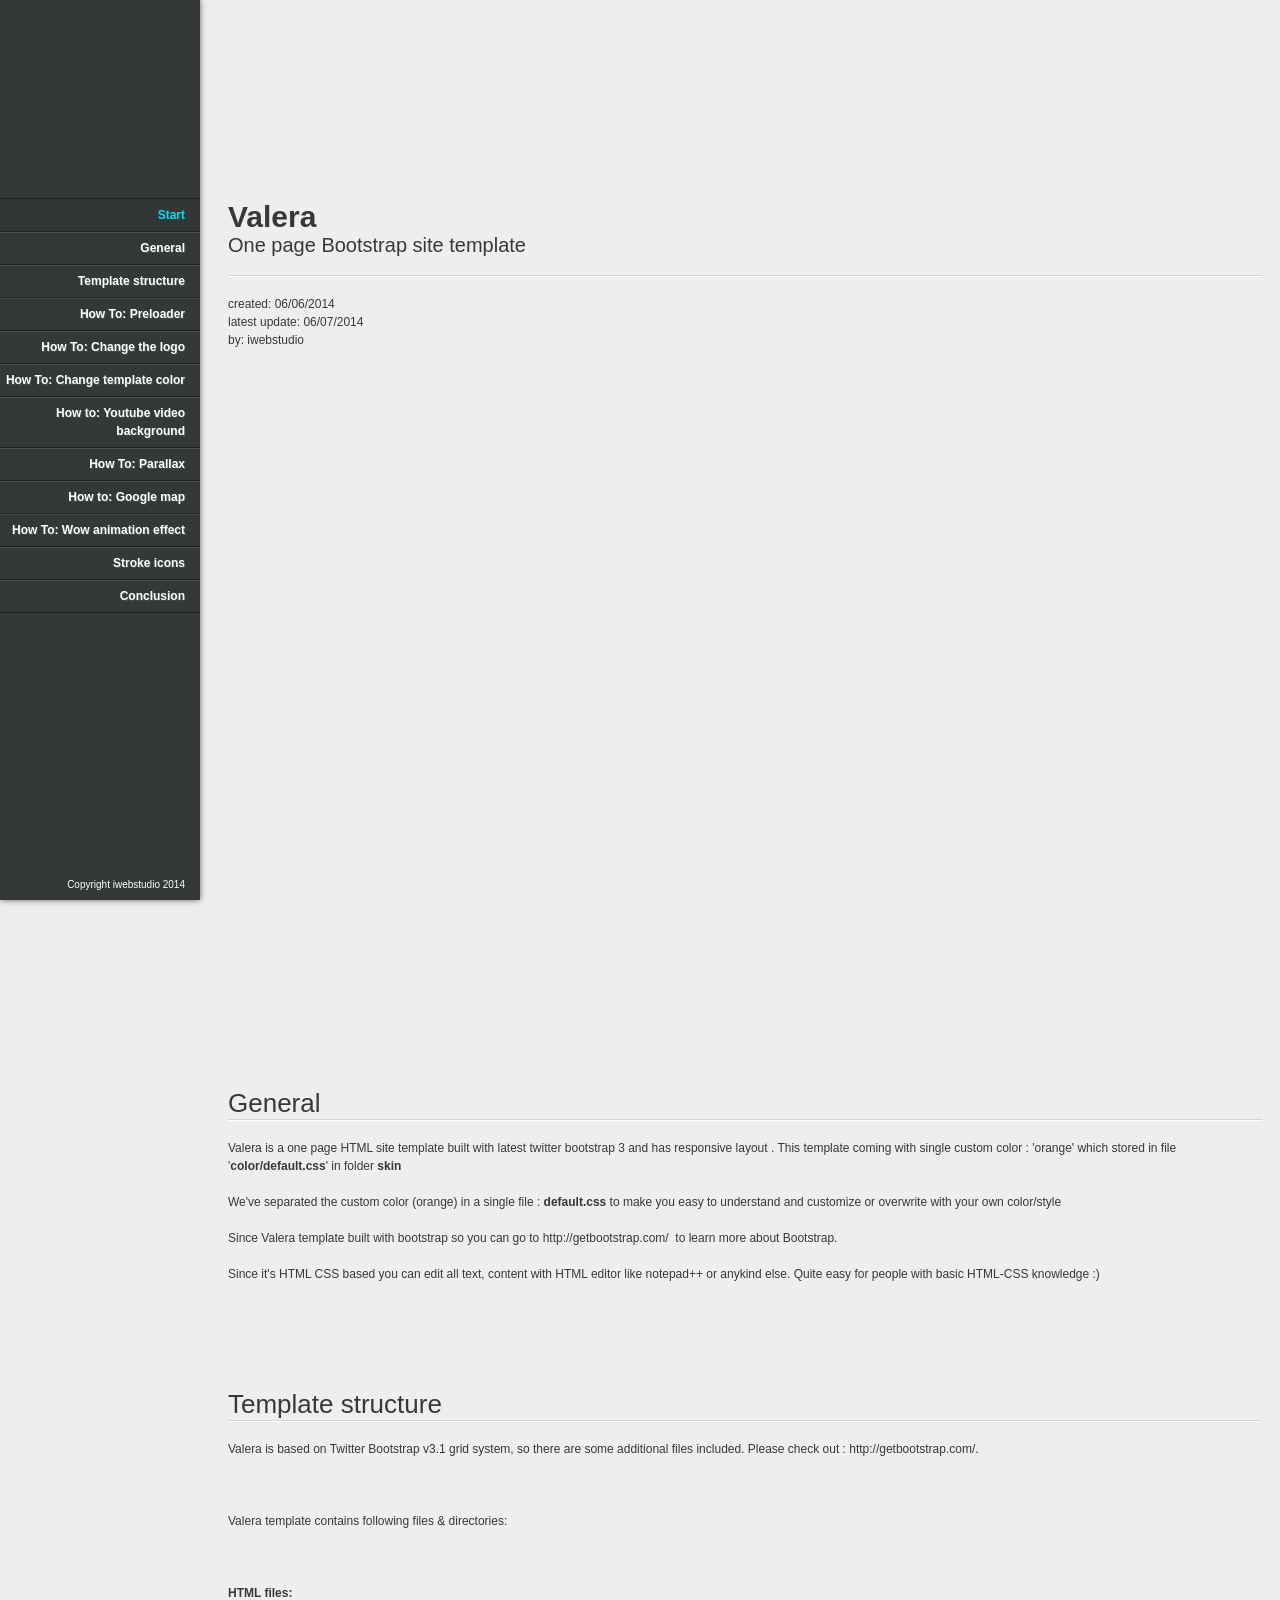
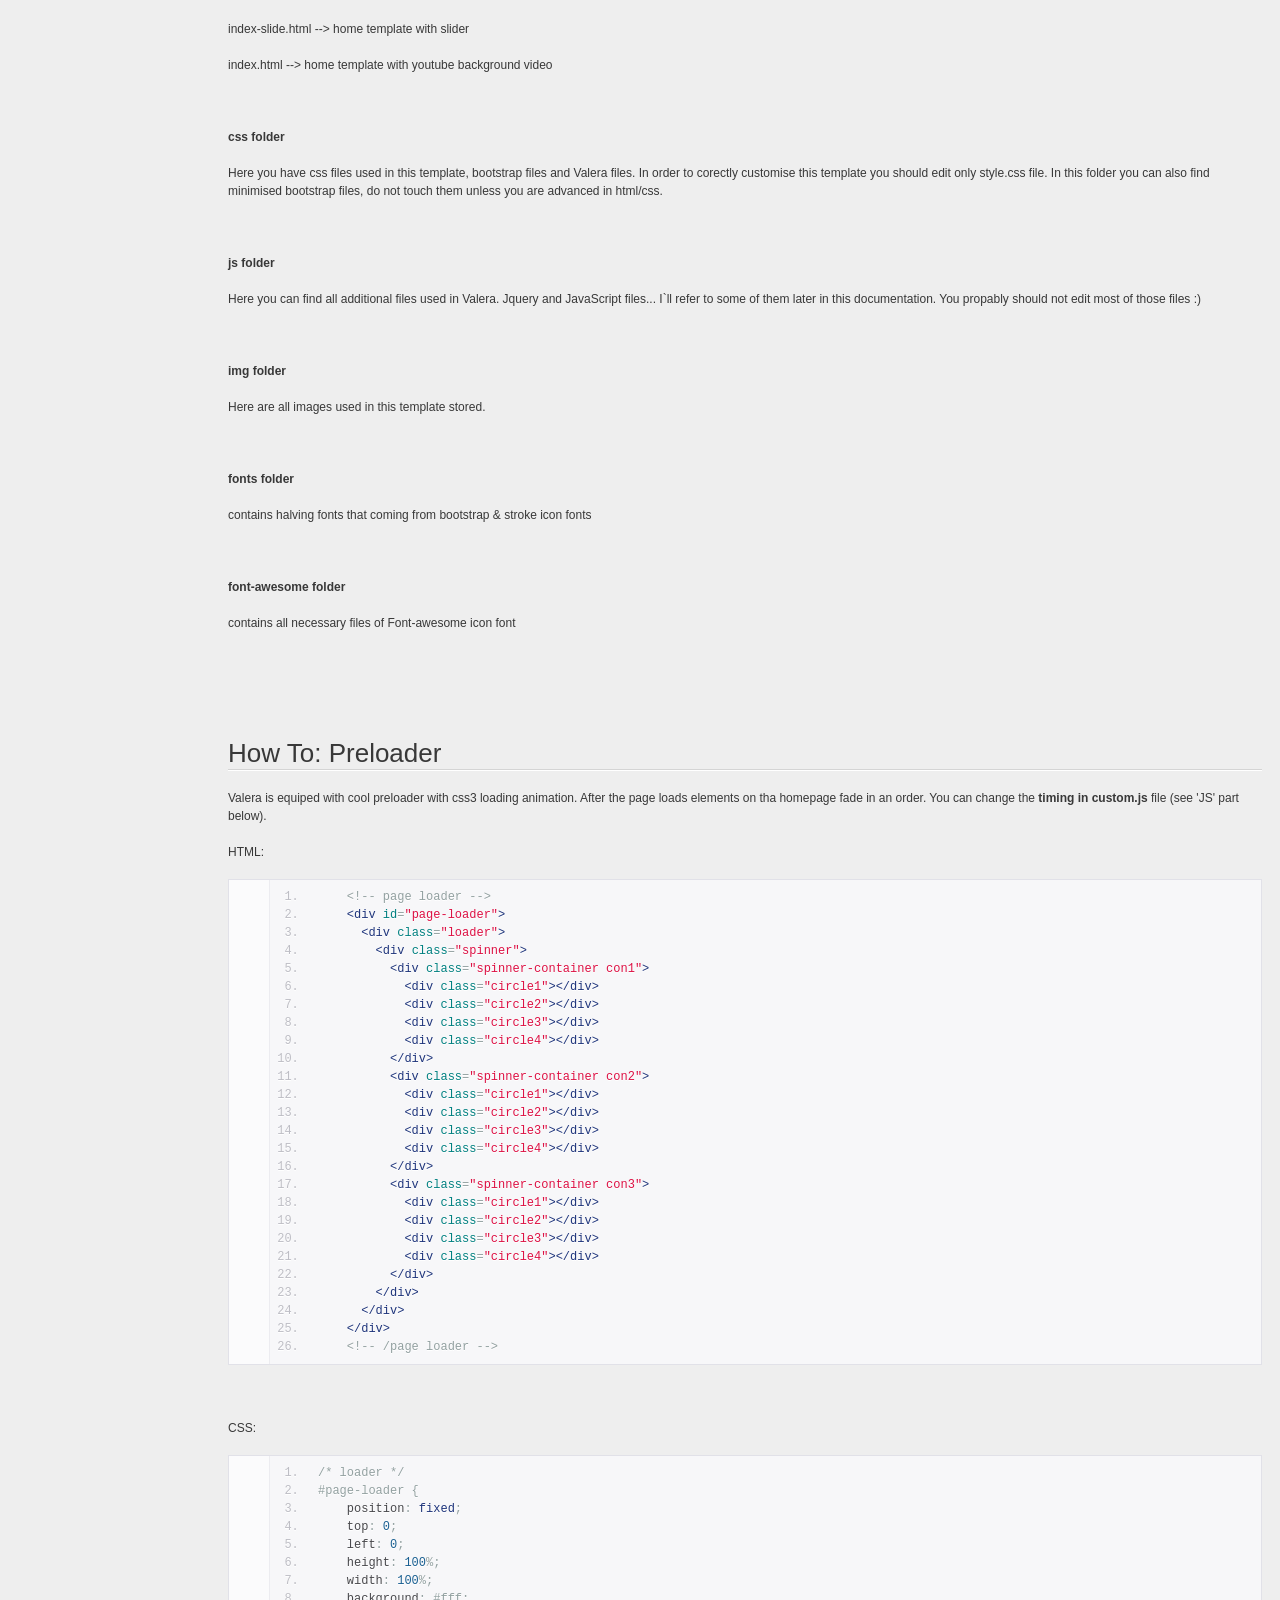
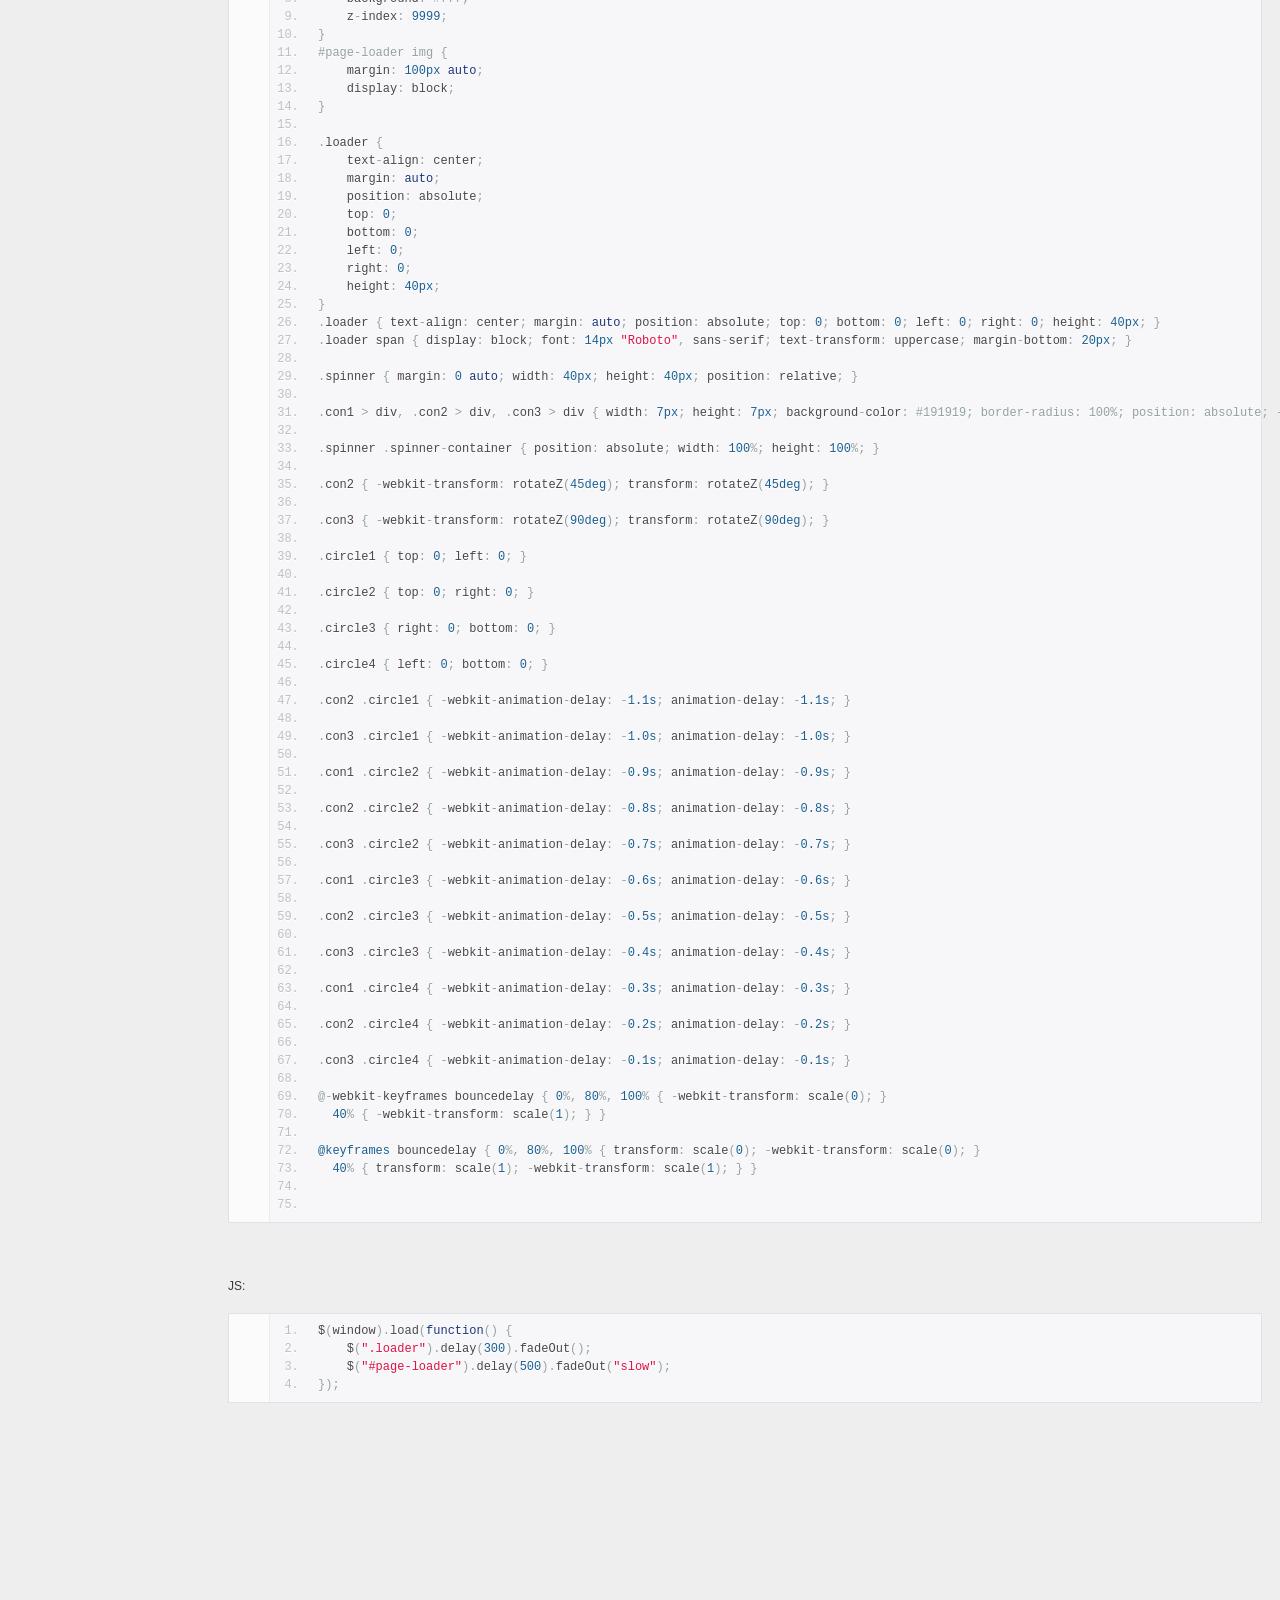
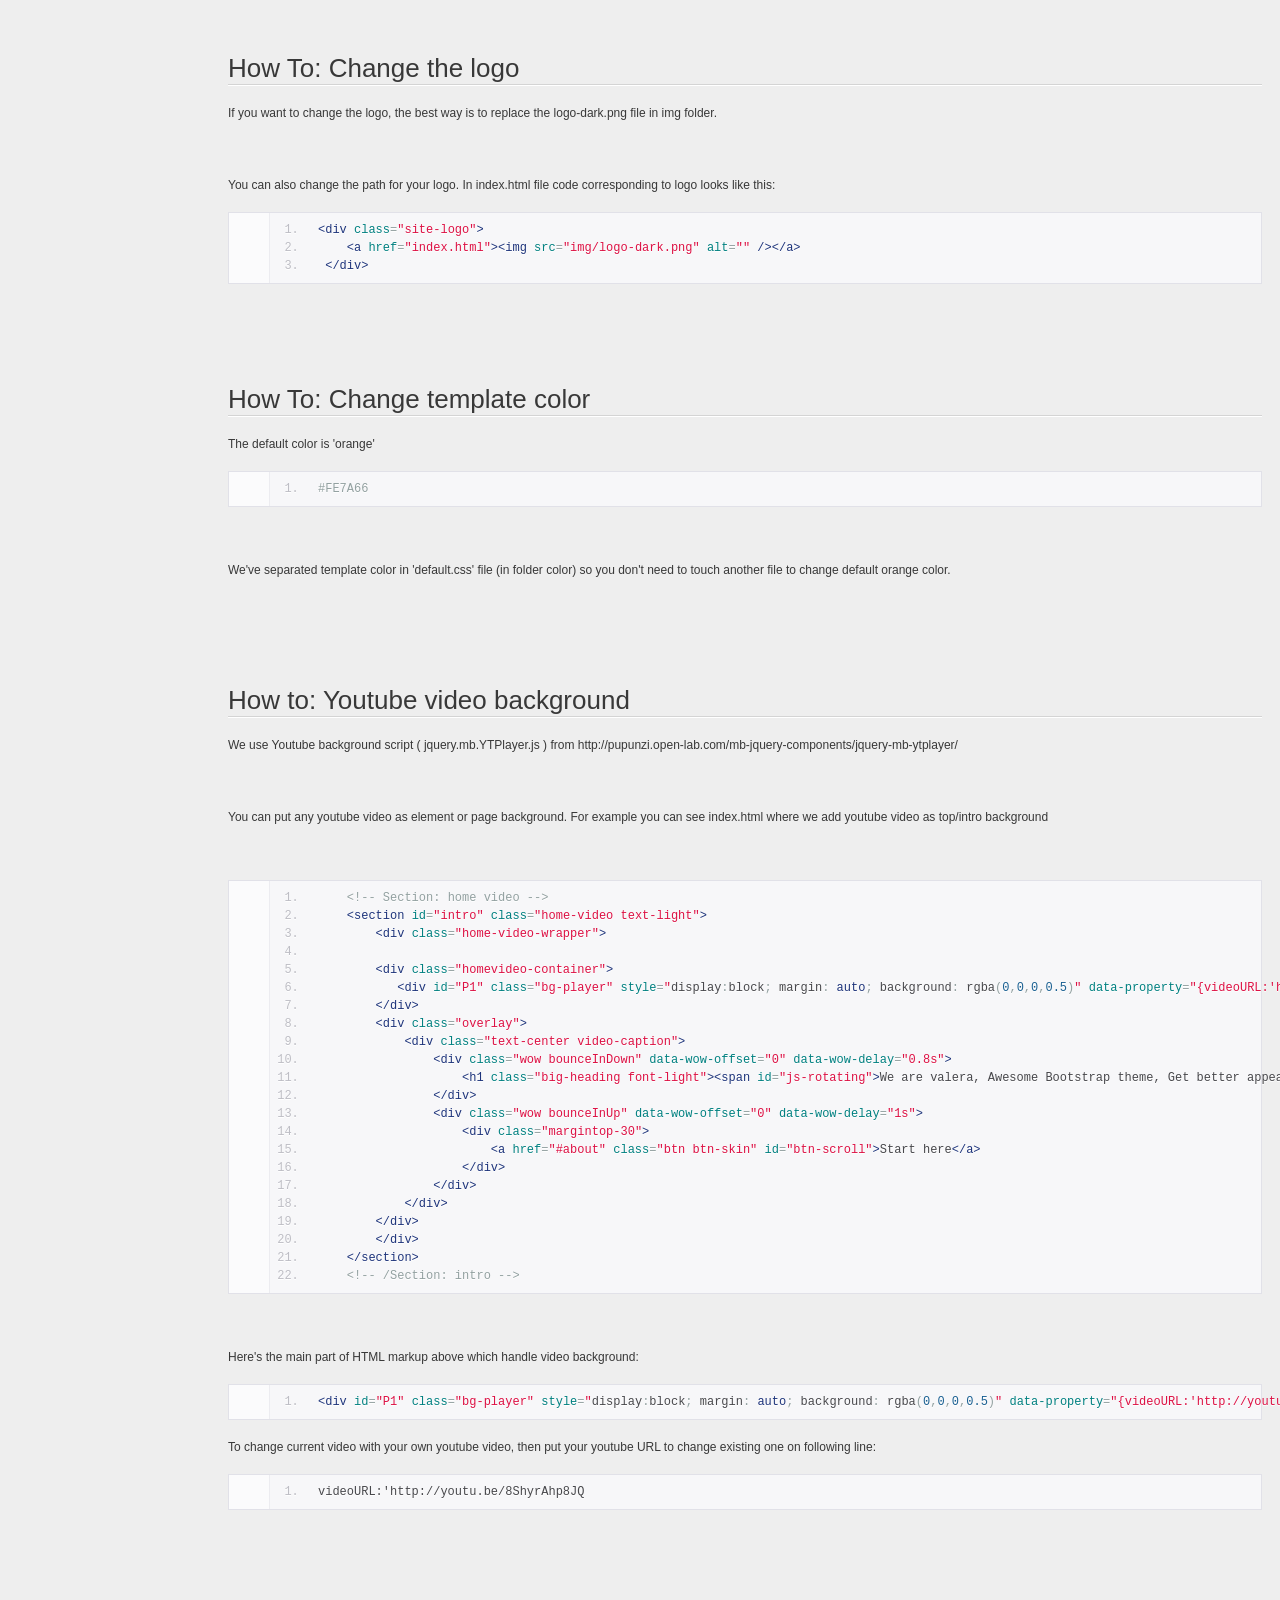
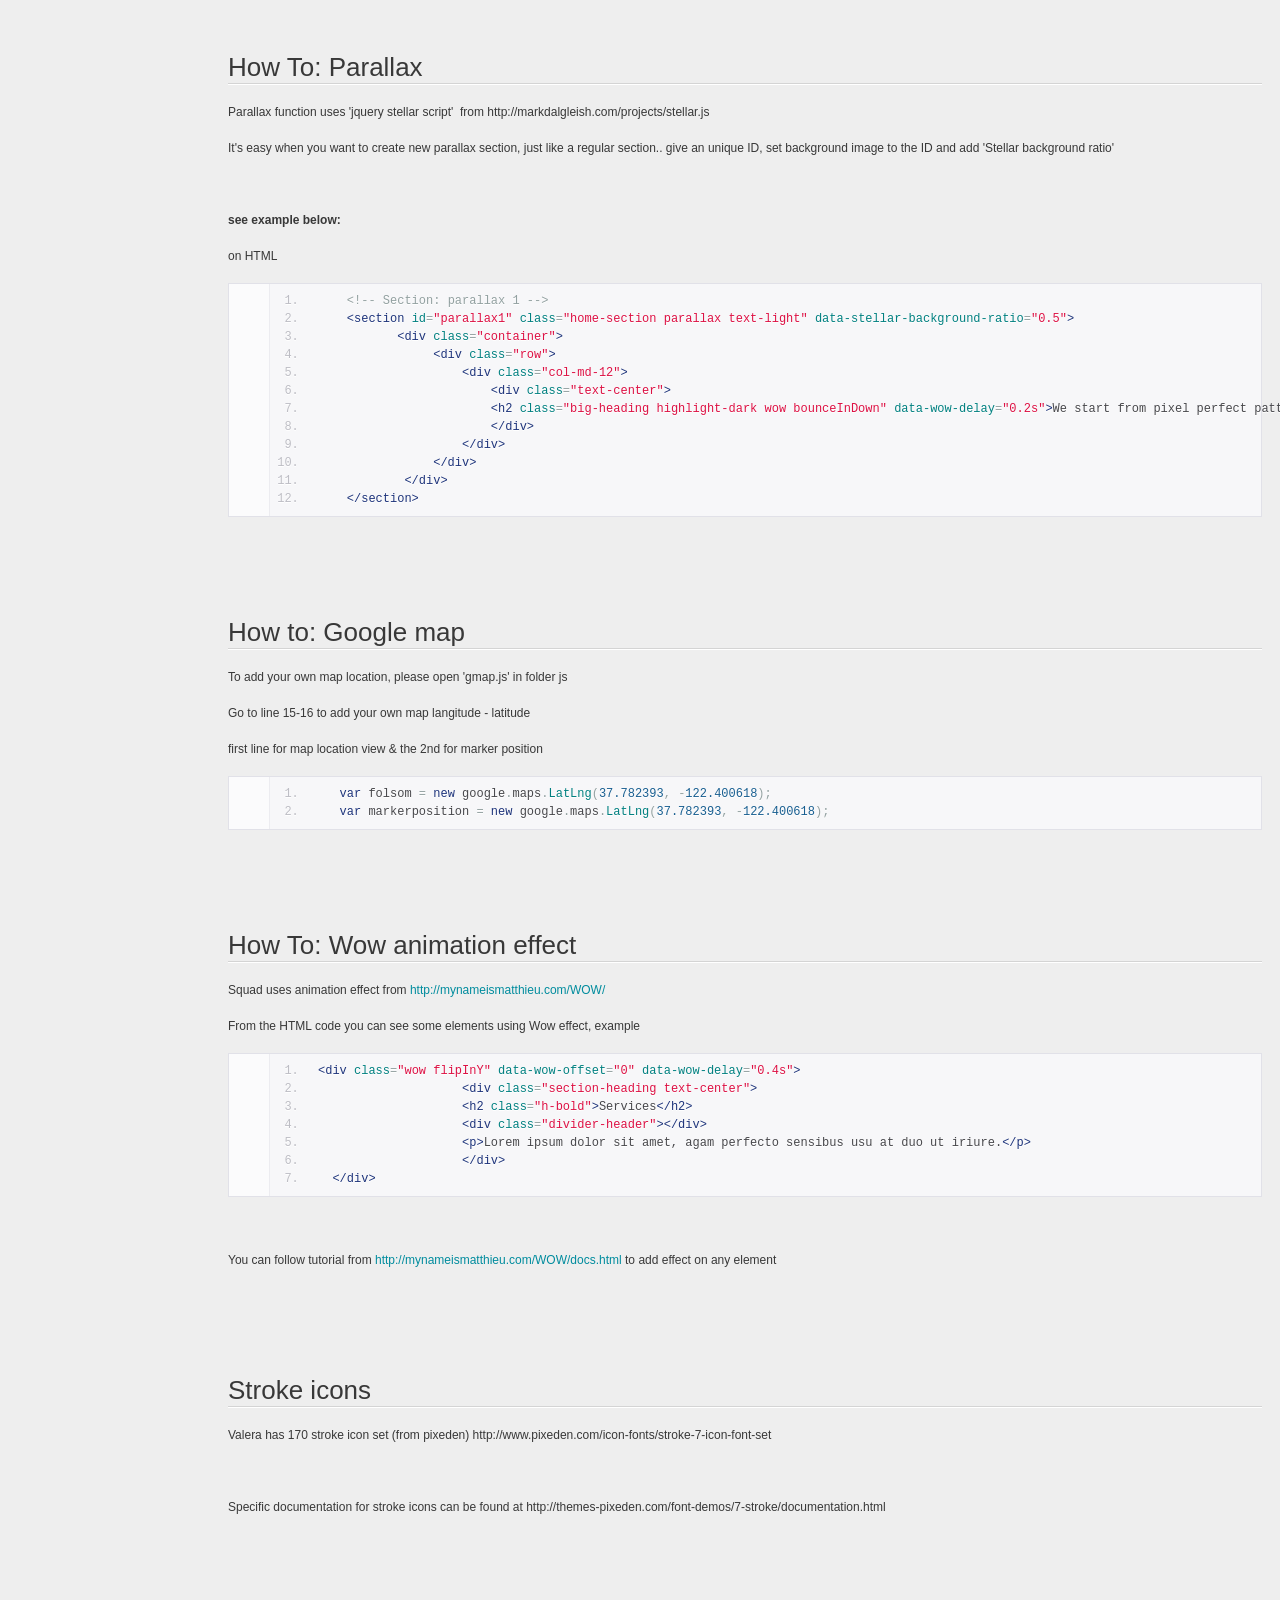
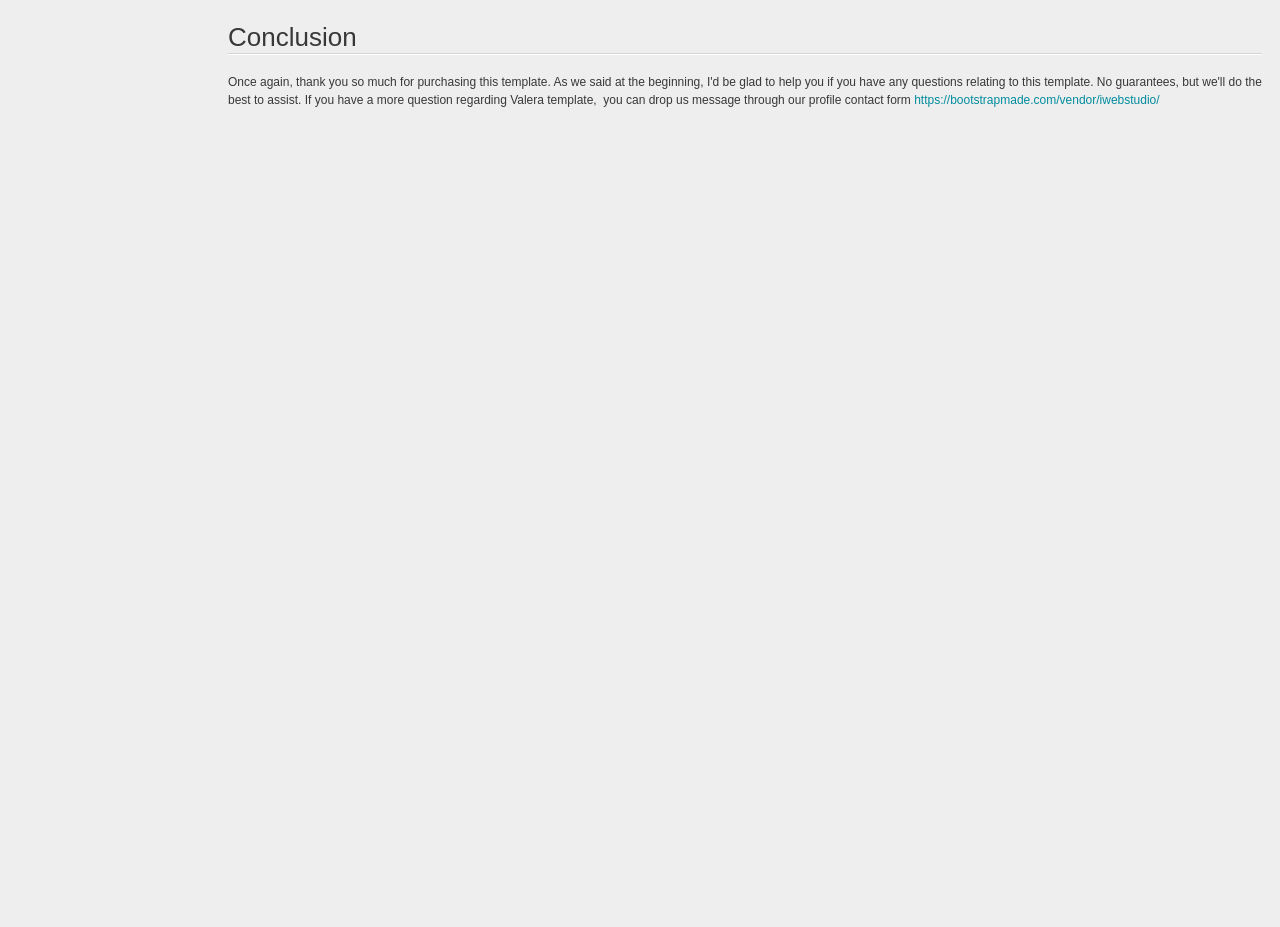
<file: Documentation/index.html>
<!doctype html>  
<!--[if IE 6 ]><html lang="en-us" class="ie6"> <![endif]-->
<!--[if IE 7 ]><html lang="en-us" class="ie7"> <![endif]-->
<!--[if IE 8 ]><html lang="en-us" class="ie8"> <![endif]-->
<!--[if (gt IE 7)|!(IE)]><!-->
<html lang="en-us"><!--<![endif]-->
<head>
	<meta charset="utf-8">
	
	<title>Valera - One page Bootstrap site template</title>
	
	<meta name="description" content="">
	<meta name="author" content="iwebstudio">
	<meta name="copyright" content="iwebstudio">
	<meta name="generator" content="">
	<meta name="date" content="2014-06-07T00:00:00+02:00">
	
	<link rel="stylesheet" href="assets/css/documenter_style.css" media="all">
	<link rel="stylesheet" href="assets/js/google-code-prettify/prettify.css" media="screen">
	<script src="assets/js/google-code-prettify/prettify.js"></script>

	
	
	<script src="assets/js/jquery.js"></script>
	
	<script src="assets/js/jquery.scrollTo.js"></script>
	<script src="assets/js/jquery.easing.js"></script>
	
	<script>document.createElement('section');var duration='500',easing='swing';</script>
	<script src="assets/js/script.js"></script>
	
	<style>
		html{background-color:#EEEEEE;color:#383838;}
		::-moz-selection{background:#333636;color:#00DFFC;}
		::selection{background:#333636;color:#00DFFC;}
		#documenter_sidebar #documenter_logo{background-image:url();}
		a{color:#008C9E;}
		.btn {
			border-radius:3px;
		}
		.btn-primary {
			  background-image: -moz-linear-gradient(top, #008C9E, #006673);
			  background-image: -ms-linear-gradient(top, #008C9E, #006673);
			  background-image: -webkit-gradient(linear, 0 0, 0 008C9E%, from(#343838), to(#006673));
			  background-image: -webkit-linear-gradient(top, #008C9E, #006673);
			  background-image: -o-linear-gradient(top, #008C9E, #006673);
			  background-image: linear-gradient(top, #008C9E, #006673);
			  filter: progid:DXImageTransform.Microsoft.gradient(startColorstr='#008C9E', endColorstr='#006673', GradientType=0);
			  border-color: #006673 #006673 #bfbfbf;
			  color:#FFFFFF;
		}
		.btn-primary:hover,
		.btn-primary:active,
		.btn-primary.active,
		.btn-primary.disabled,
		.btn-primary[disabled] {
		  border-color: #008C9E #008C9E #bfbfbf;
		  background-color: #006673;
		}
		hr{border-top:1px solid #D4D4D4;border-bottom:1px solid #FFFFFF;}
		#documenter_sidebar, #documenter_sidebar ul a{background-color:#343838;color:#FFFFFF;}
		#documenter_sidebar ul a{-webkit-text-shadow:1px 1px 0px #494F4F;-moz-text-shadow:1px 1px 0px #494F4F;text-shadow:1px 1px 0px #494F4F;}
		#documenter_sidebar ul{border-top:1px solid #212424;}
		#documenter_sidebar ul a{border-top:1px solid #494F4F;border-bottom:1px solid #212424;color:#FFFFFF;}
		#documenter_sidebar ul a:hover{background:#333636;color:#00DFFC;border-top:1px solid #333636;}
		#documenter_sidebar ul a.current{background:#333636;color:#00DFFC;border-top:1px solid #333636;}
		#documenter_copyright{display:block !important;visibility:visible !important;}
	</style>
	
</head>
<body class="documenter-project-valera">
	<div id="documenter_sidebar">
		<a href="#documenter_cover" id="documenter_logo"></a>
		<ul id="documenter_nav">
			<li><a class="current" href="#documenter_cover">Start</a></li>
				
			<li><a href="#general" title="General">General</a></li>
			<li><a href="#template_structure" title="Template structure">Template structure</a></li>
			<li><a href="#how_to_preloader" title="How To: Preloader ">How To: Preloader </a></li>
			<li><a href="#how_to_change_the_logo" title="How To: Change the logo">How To: Change the logo</a></li>
			<li><a href="#how_to_change_template_color" title="How To: Change template color">How To: Change template color</a></li>
			<li><a href="#how_to_youtube_video_background" title="How to: Youtube video background">How to: Youtube video background</a></li>
			<li><a href="#how_to_parallax" title="How To: Parallax">How To: Parallax</a></li>
			<li><a href="#how_to_google_map" title="How to: Google map">How to: Google map</a></li>
			<li><a href="#how_to_wow_animation_effect" title="How To: Wow animation effect">How To: Wow animation effect</a></li>
			<li><a href="#stroke_icons" title="Stroke icons">Stroke icons</a></li>
			<li><a href="#conclusion" title="Conclusion">Conclusion</a></li>

		</ul>
		<div id="documenter_copyright">Copyright iwebstudio 2014
		</div>
	</div>
	<div id="documenter_content">
	<section id="documenter_cover">
	<h1>Valera</h1>
	<h2>One page Bootstrap site template</h2>
	<div id="documenter_buttons">
		
	</div>
	<hr>
	<ul>
	<li>created: 06/06/2014</li>
	<li>latest update: 06/07/2014</li>
	<li>by: iwebstudio</li>
	<li><a href=""></a></li>
	
	</ul>
	<p></p>
	</section>
	
	<section id="general">
	<div class="page-header"><h3>General</h3><hr class="notop"></div>
<p>
	Valera is a one page HTML site template built with latest twitter bootstrap 3 and has responsive layout . This template coming with single custom color : &#39;orange&#39; which stored in file &#39;<strong>color/default.css</strong>&#39; in folder <strong>skin</strong></p>
<p>
	We&#39;ve separated the custom color (orange) in a single file : <strong>default.css</strong> to make you easy to understand and customize or overwrite with your own color/style</p>
<p>
	Since Valera template built with bootstrap so you can go to http://getbootstrap.com/&nbsp; to learn more about Bootstrap.</p>
<p>
	Since it&#39;s HTML CSS based you can edit all text, content with HTML editor like notepad++ or anykind else. Quite easy for people with basic HTML-CSS knowledge :)</p>
</section>
<section id="template_structure">
	<div class="page-header"><h3>Template structure</h3><hr class="notop"></div>
<p>
	Valera is based on Twitter Bootstrap v3.1 grid system, so there are some additional files included. Please check out :&nbsp;http://getbootstrap.com/.</p>
<p>
	&nbsp;</p>
<p>
	Valera template contains following files &amp; directories:</p>
<p>
	&nbsp;</p>
<p>
	<strong>HTML files:</strong></p>
<p>
	index-slide.html --&gt; home template with slider</p>
<p>
	index.html --&gt; home template with youtube background video</p>
<p>
	&nbsp;</p>
<p>
	<strong>css folder</strong></p>
<p>
	Here you have css files used in this template, bootstrap files and Valera files. In order to corectly customise this template you should edit only style.css file. In this folder you can also find minimised bootstrap files, do not touch them unless you are advanced in html/css.</p>
<p>
	&nbsp;</p>
<p class="p1">
	<strong>js folder</strong></p>
<p>
	Here you can find all additional files used in Valera. Jquery and JavaScript files... I`ll refer to some of them later in this documentation. You propably should not edit most of those files :)</p>
<p>
	&nbsp;</p>
<p>
	<strong>img folder</strong></p>
<p>
	Here are all images used in this template stored.</p>
<p>
	&nbsp;</p>
<p>
	<strong>fonts folder</strong></p>
<p>
	contains halving fonts that coming from bootstrap &amp; stroke icon fonts</p>
<p>
	&nbsp;</p>
<p>
	<strong>font-awesome folder</strong></p>
<p>
	contains all necessary files of Font-awesome icon font</p>
</section>
<section id="how_to_preloader">
	<div class="page-header"><h3>How To: Preloader </h3><hr class="notop"></div>
<p>
	Valera is equiped with cool preloader with css3 loading animation. After the page loads elements on tha homepage fade in an order. You can change the <strong>timing in custom.js</strong> file (see &#39;JS&#39; part below).</p>
<p>
	HTML:</p>
<pre class="prettyprint lang-html linenums">
&nbsp;&nbsp;&nbsp; &lt;!-- page loader --&gt;
&nbsp;&nbsp;&nbsp; &lt;div id=&quot;page-loader&quot;&gt;
&nbsp;&nbsp;&nbsp;&nbsp;&nbsp; &lt;div class=&quot;loader&quot;&gt;
&nbsp;&nbsp;&nbsp;&nbsp;&nbsp;&nbsp;&nbsp; &lt;div class=&quot;spinner&quot;&gt;
&nbsp;&nbsp;&nbsp;&nbsp;&nbsp;&nbsp;&nbsp;&nbsp;&nbsp; &lt;div class=&quot;spinner-container con1&quot;&gt;
&nbsp;&nbsp;&nbsp;&nbsp;&nbsp;&nbsp;&nbsp;&nbsp;&nbsp;&nbsp;&nbsp; &lt;div class=&quot;circle1&quot;&gt;&lt;/div&gt;
&nbsp;&nbsp;&nbsp;&nbsp;&nbsp;&nbsp;&nbsp;&nbsp;&nbsp;&nbsp;&nbsp; &lt;div class=&quot;circle2&quot;&gt;&lt;/div&gt;
&nbsp;&nbsp;&nbsp;&nbsp;&nbsp;&nbsp;&nbsp;&nbsp;&nbsp;&nbsp;&nbsp; &lt;div class=&quot;circle3&quot;&gt;&lt;/div&gt;
&nbsp;&nbsp;&nbsp;&nbsp;&nbsp;&nbsp;&nbsp;&nbsp;&nbsp;&nbsp;&nbsp; &lt;div class=&quot;circle4&quot;&gt;&lt;/div&gt;
&nbsp;&nbsp;&nbsp;&nbsp;&nbsp;&nbsp;&nbsp;&nbsp;&nbsp; &lt;/div&gt;
&nbsp;&nbsp;&nbsp;&nbsp;&nbsp;&nbsp;&nbsp;&nbsp;&nbsp; &lt;div class=&quot;spinner-container con2&quot;&gt;
&nbsp;&nbsp;&nbsp;&nbsp;&nbsp;&nbsp;&nbsp;&nbsp;&nbsp;&nbsp;&nbsp; &lt;div class=&quot;circle1&quot;&gt;&lt;/div&gt;
&nbsp;&nbsp;&nbsp;&nbsp;&nbsp;&nbsp;&nbsp;&nbsp;&nbsp;&nbsp;&nbsp; &lt;div class=&quot;circle2&quot;&gt;&lt;/div&gt;
&nbsp;&nbsp;&nbsp;&nbsp;&nbsp;&nbsp;&nbsp;&nbsp;&nbsp;&nbsp;&nbsp; &lt;div class=&quot;circle3&quot;&gt;&lt;/div&gt;
&nbsp;&nbsp;&nbsp;&nbsp;&nbsp;&nbsp;&nbsp;&nbsp;&nbsp;&nbsp;&nbsp; &lt;div class=&quot;circle4&quot;&gt;&lt;/div&gt;
&nbsp;&nbsp;&nbsp;&nbsp;&nbsp;&nbsp;&nbsp;&nbsp;&nbsp; &lt;/div&gt;
&nbsp;&nbsp;&nbsp;&nbsp;&nbsp;&nbsp;&nbsp;&nbsp;&nbsp; &lt;div class=&quot;spinner-container con3&quot;&gt;
&nbsp;&nbsp;&nbsp;&nbsp;&nbsp;&nbsp;&nbsp;&nbsp;&nbsp;&nbsp;&nbsp; &lt;div class=&quot;circle1&quot;&gt;&lt;/div&gt;
&nbsp;&nbsp;&nbsp;&nbsp;&nbsp;&nbsp;&nbsp;&nbsp;&nbsp;&nbsp;&nbsp; &lt;div class=&quot;circle2&quot;&gt;&lt;/div&gt;
&nbsp;&nbsp;&nbsp;&nbsp;&nbsp;&nbsp;&nbsp;&nbsp;&nbsp;&nbsp;&nbsp; &lt;div class=&quot;circle3&quot;&gt;&lt;/div&gt;
&nbsp;&nbsp;&nbsp;&nbsp;&nbsp;&nbsp;&nbsp;&nbsp;&nbsp;&nbsp;&nbsp; &lt;div class=&quot;circle4&quot;&gt;&lt;/div&gt;
&nbsp;&nbsp;&nbsp;&nbsp;&nbsp;&nbsp;&nbsp;&nbsp;&nbsp; &lt;/div&gt;
&nbsp;&nbsp;&nbsp;&nbsp;&nbsp;&nbsp;&nbsp; &lt;/div&gt;
&nbsp;&nbsp;&nbsp;&nbsp;&nbsp; &lt;/div&gt;
&nbsp;&nbsp;&nbsp; &lt;/div&gt;
&nbsp;&nbsp;&nbsp; &lt;!-- /page loader --&gt;</pre>
<p>
	&nbsp;</p>
<p>
	CSS:</p>
<pre class="prettyprint lang-css linenums">
/* loader */
#page-loader {
&nbsp;&nbsp; &nbsp;position: fixed;
&nbsp;&nbsp; &nbsp;top: 0;
&nbsp;&nbsp; &nbsp;left: 0;
&nbsp;&nbsp; &nbsp;height: 100%;
&nbsp;&nbsp; &nbsp;width: 100%;
&nbsp;&nbsp; &nbsp;background: #fff;
&nbsp;&nbsp; &nbsp;z-index: 9999;
}
#page-loader img {
&nbsp;&nbsp; &nbsp;margin: 100px auto;
&nbsp;&nbsp; &nbsp;display: block;
}

.loader {
&nbsp;&nbsp; &nbsp;text-align: center;
&nbsp;&nbsp; &nbsp;margin: auto;
&nbsp;&nbsp; &nbsp;position: absolute;
&nbsp;&nbsp; &nbsp;top: 0;
&nbsp;&nbsp; &nbsp;bottom: 0;
&nbsp;&nbsp; &nbsp;left: 0;
&nbsp;&nbsp; &nbsp;right: 0;
&nbsp;&nbsp; &nbsp;height: 40px;
}
.loader { text-align: center; margin: auto; position: absolute; top: 0; bottom: 0; left: 0; right: 0; height: 40px; }
.loader span { display: block; font: 14px &quot;Roboto&quot;, sans-serif; text-transform: uppercase; margin-bottom: 20px; }

.spinner { margin: 0 auto; width: 40px; height: 40px; position: relative; }

.con1 &gt; div, .con2 &gt; div, .con3 &gt; div { width: 7px; height: 7px; background-color: #191919; border-radius: 100%; position: absolute; -webkit-animation: bouncedelay 1.2s infinite ease-in-out; animation: bouncedelay 1.2s infinite ease-in-out; /* Prevent first frame from flickering when animation starts */ -webkit-animation-fill-mode: both; animation-fill-mode: both; }

.spinner .spinner-container { position: absolute; width: 100%; height: 100%; }

.con2 { -webkit-transform: rotateZ(45deg); transform: rotateZ(45deg); }

.con3 { -webkit-transform: rotateZ(90deg); transform: rotateZ(90deg); }

.circle1 { top: 0; left: 0; }

.circle2 { top: 0; right: 0; }

.circle3 { right: 0; bottom: 0; }

.circle4 { left: 0; bottom: 0; }

.con2 .circle1 { -webkit-animation-delay: -1.1s; animation-delay: -1.1s; }

.con3 .circle1 { -webkit-animation-delay: -1.0s; animation-delay: -1.0s; }

.con1 .circle2 { -webkit-animation-delay: -0.9s; animation-delay: -0.9s; }

.con2 .circle2 { -webkit-animation-delay: -0.8s; animation-delay: -0.8s; }

.con3 .circle2 { -webkit-animation-delay: -0.7s; animation-delay: -0.7s; }

.con1 .circle3 { -webkit-animation-delay: -0.6s; animation-delay: -0.6s; }

.con2 .circle3 { -webkit-animation-delay: -0.5s; animation-delay: -0.5s; }

.con3 .circle3 { -webkit-animation-delay: -0.4s; animation-delay: -0.4s; }

.con1 .circle4 { -webkit-animation-delay: -0.3s; animation-delay: -0.3s; }

.con2 .circle4 { -webkit-animation-delay: -0.2s; animation-delay: -0.2s; }

.con3 .circle4 { -webkit-animation-delay: -0.1s; animation-delay: -0.1s; }

@-webkit-keyframes bouncedelay { 0%, 80%, 100% { -webkit-transform: scale(0); }
&nbsp; 40% { -webkit-transform: scale(1); } }

@keyframes bouncedelay { 0%, 80%, 100% { transform: scale(0); -webkit-transform: scale(0); }
&nbsp; 40% { transform: scale(1); -webkit-transform: scale(1); } }


</pre>
<p>
	&nbsp;</p>
<p>
	JS:</p>
<pre class="prettyprint lang-js linenums">
$(window).load(function() {
&nbsp;&nbsp; &nbsp;$(&quot;.loader&quot;).delay(300).fadeOut();
&nbsp;&nbsp; &nbsp;$(&quot;#page-loader&quot;).delay(500).fadeOut(&quot;slow&quot;);
});</pre>
<p>
	&nbsp;</p>
<p>
	&nbsp;</p>
<p>
	&nbsp;</p>
<p>
	&nbsp;</p>
</section>
<section id="how_to_change_the_logo">
	<div class="page-header"><h3>How To: Change the logo</h3><hr class="notop"></div>
<p>
	If you want to change the logo, the best way is to replace the logo-dark.png file in img folder.</p>
<p>
	&nbsp;</p>
<p>
	You can also change the path for your logo. In index.html file code corresponding to logo looks like this:</p>
<pre class="prettyprint lang-html linenums">
&lt;div class=&quot;site-logo&quot;&gt;
&nbsp;&nbsp;&nbsp; &lt;a href=&quot;index.html&quot;&gt;&lt;img src=&quot;img/logo-dark.png&quot; alt=&quot;&quot; /&gt;&lt;/a&gt;
&nbsp;&lt;/div&gt;</pre>
</section>
<section id="how_to_change_template_color">
	<div class="page-header"><h3>How To: Change template color</h3><hr class="notop"></div>
<p>
	The default color is &#39;orange&#39;</p>
<pre class="prettyprint lang-css linenums">
#FE7A66</pre>
<p>
	&nbsp;</p>
<p>
	We&#39;ve separated template color in &#39;default.css&#39; file (in folder color) so you don&#39;t need to touch another file to change default orange color.</p>
</section>
<section id="how_to_youtube_video_background">
	<div class="page-header"><h3>How to: Youtube video background</h3><hr class="notop"></div>
<p>
	We use Youtube background script ( jquery.mb.YTPlayer.js ) from http://pupunzi.open-lab.com/mb-jquery-components/jquery-mb-ytplayer/</p>
<p>
	&nbsp;</p>
<p>
	You can put any youtube video as element or page background. For example you can see index.html where we add youtube video as top/intro background</p>
<p>
	&nbsp;</p>
<pre class="prettyprint lang-html linenums">
&nbsp;&nbsp;&nbsp; &lt;!-- Section: home video --&gt;
&nbsp;&nbsp;&nbsp; &lt;section id=&quot;intro&quot; class=&quot;home-video text-light&quot;&gt;
&nbsp;&nbsp; &nbsp;&nbsp;&nbsp; &nbsp;&lt;div class=&quot;home-video-wrapper&quot;&gt;

&nbsp;&nbsp; &nbsp;&nbsp;&nbsp; &nbsp;&lt;div class=&quot;homevideo-container&quot;&gt;
&nbsp;&nbsp;&nbsp;&nbsp;&nbsp;&nbsp;&nbsp;&nbsp;&nbsp;&nbsp; &lt;div id=&quot;P1&quot; class=&quot;bg-player&quot; style=&quot;display:block; margin: auto; background: rgba(0,0,0,0.5)&quot; data-property=&quot;{videoURL:&#39;http://youtu.be/8ShyrAhp8JQ&#39;,containment:&#39;.homevideo-container&#39;, quality: &#39;hd720&#39;, showControls: false, autoPlay:true, mute:true, startAt:0, opacity:1}&quot;&gt;&lt;/div&gt;
&nbsp;&nbsp; &nbsp;&nbsp;&nbsp; &nbsp;&lt;/div&gt;
&nbsp;&nbsp; &nbsp;&nbsp;&nbsp; &nbsp;&lt;div class=&quot;overlay&quot;&gt;
&nbsp;&nbsp; &nbsp;&nbsp;&nbsp; &nbsp;&nbsp;&nbsp; &nbsp;&lt;div class=&quot;text-center video-caption&quot;&gt;
&nbsp;&nbsp; &nbsp;&nbsp;&nbsp; &nbsp;&nbsp;&nbsp; &nbsp;&nbsp;&nbsp; &nbsp;&lt;div class=&quot;wow bounceInDown&quot; data-wow-offset=&quot;0&quot; data-wow-delay=&quot;0.8s&quot;&gt;
&nbsp;&nbsp; &nbsp;&nbsp;&nbsp; &nbsp;&nbsp;&nbsp; &nbsp;&nbsp;&nbsp; &nbsp;&nbsp;&nbsp; &nbsp;&lt;h1 class=&quot;big-heading font-light&quot;&gt;&lt;span id=&quot;js-rotating&quot;&gt;We are valera, Awesome Bootstrap theme, Get better appearance, Craft from pixel &lt;/span&gt;&lt;/h1&gt;
&nbsp;&nbsp; &nbsp;&nbsp;&nbsp; &nbsp;&nbsp;&nbsp; &nbsp;&nbsp;&nbsp; &nbsp;&lt;/div&gt;
&nbsp;&nbsp; &nbsp;&nbsp;&nbsp; &nbsp;&nbsp;&nbsp; &nbsp;&nbsp;&nbsp; &nbsp;&lt;div class=&quot;wow bounceInUp&quot; data-wow-offset=&quot;0&quot; data-wow-delay=&quot;1s&quot;&gt;
&nbsp;&nbsp; &nbsp;&nbsp;&nbsp; &nbsp;&nbsp;&nbsp; &nbsp;&nbsp;&nbsp; &nbsp;&nbsp;&nbsp; &nbsp;&lt;div class=&quot;margintop-30&quot;&gt;
&nbsp;&nbsp; &nbsp;&nbsp;&nbsp; &nbsp;&nbsp;&nbsp; &nbsp;&nbsp;&nbsp; &nbsp;&nbsp;&nbsp; &nbsp;&nbsp;&nbsp; &nbsp;&lt;a href=&quot;#about&quot; class=&quot;btn btn-skin&quot; id=&quot;btn-scroll&quot;&gt;Start here&lt;/a&gt;
&nbsp;&nbsp; &nbsp;&nbsp;&nbsp; &nbsp;&nbsp;&nbsp; &nbsp;&nbsp;&nbsp; &nbsp;&nbsp;&nbsp; &nbsp;&lt;/div&gt;
&nbsp;&nbsp; &nbsp;&nbsp;&nbsp; &nbsp;&nbsp;&nbsp; &nbsp;&nbsp;&nbsp; &nbsp;&lt;/div&gt;
&nbsp;&nbsp; &nbsp;&nbsp;&nbsp; &nbsp;&nbsp;&nbsp; &nbsp;&lt;/div&gt;
&nbsp;&nbsp; &nbsp;&nbsp;&nbsp; &nbsp;&lt;/div&gt;
&nbsp;&nbsp; &nbsp;&nbsp;&nbsp; &nbsp;&lt;/div&gt;
&nbsp;&nbsp;&nbsp; &lt;/section&gt;
&nbsp;&nbsp; &nbsp;&lt;!-- /Section: intro --&gt;</pre>
<p>
	&nbsp;</p>
<p>
	Here&#39;s the main part of HTML markup above which handle video background:</p>
<pre class="prettyprint lang-html linenums">
&lt;div id=&quot;P1&quot; class=&quot;bg-player&quot; style=&quot;display:block; margin: auto; background: rgba(0,0,0,0.5)&quot; data-property=&quot;{videoURL:&#39;http://youtu.be/8ShyrAhp8JQ&#39;,containment:&#39;.homevideo-container&#39;, quality: &#39;hd720&#39;, showControls: false, autoPlay:true, mute:true, startAt:0, opacity:1}&quot;&gt;&lt;/div&gt;</pre>
<p>
	To change current video with your own youtube video, then put your youtube URL to change existing one on following line:</p>
<pre class="prettyprint lang-html linenums">
videoURL:&#39;http://youtu.be/8ShyrAhp8JQ</pre>
<p>
	&nbsp;</p>
</section>
<section id="how_to_parallax">
	<div class="page-header"><h3>How To: Parallax</h3><hr class="notop"></div>
<p>
	Parallax function uses &#39;jquery stellar script&#39;&nbsp; from http://markdalgleish.com/projects/stellar.js</p>
<p>
	It&#39;s easy when you want to create new parallax section, just like a regular section.. give an unique ID, set background image to the ID and add &#39;Stellar background ratio&#39;</p>
<p>
	&nbsp;</p>
<p>
	<strong>see example below:</strong></p>
<p>
	on HTML</p>
<pre class="prettyprint lang-html linenums">
&nbsp;&nbsp;&nbsp; &lt;!-- Section: parallax 1 --&gt;&nbsp;&nbsp; &nbsp;
&nbsp;&nbsp; &nbsp;&lt;section id=&quot;parallax1&quot; class=&quot;home-section parallax text-light&quot; data-stellar-background-ratio=&quot;0.5&quot;&gt;&nbsp;&nbsp; &nbsp;
&nbsp;&nbsp;&nbsp;&nbsp;&nbsp;&nbsp;&nbsp;&nbsp;&nbsp;&nbsp; &lt;div class=&quot;container&quot;&gt;
&nbsp;&nbsp; &nbsp;&nbsp;&nbsp; &nbsp;&nbsp;&nbsp; &nbsp;&nbsp;&nbsp; &nbsp;&lt;div class=&quot;row&quot;&gt;
&nbsp;&nbsp; &nbsp;&nbsp;&nbsp; &nbsp;&nbsp;&nbsp; &nbsp;&nbsp;&nbsp; &nbsp;&nbsp;&nbsp; &nbsp;&lt;div class=&quot;col-md-12&quot;&gt;
&nbsp;&nbsp; &nbsp;&nbsp;&nbsp; &nbsp;&nbsp;&nbsp; &nbsp;&nbsp;&nbsp; &nbsp;&nbsp;&nbsp; &nbsp;&nbsp;&nbsp; &nbsp;&lt;div class=&quot;text-center&quot;&gt;
&nbsp;&nbsp; &nbsp;&nbsp;&nbsp; &nbsp;&nbsp;&nbsp; &nbsp;&nbsp;&nbsp; &nbsp;&nbsp;&nbsp; &nbsp;&nbsp;&nbsp; &nbsp;&lt;h2 class=&quot;big-heading highlight-dark wow bounceInDown&quot; data-wow-delay=&quot;0.2s&quot;&gt;We start from pixel perfect pattern&lt;/h2&gt;
&nbsp;&nbsp; &nbsp;&nbsp;&nbsp; &nbsp;&nbsp;&nbsp; &nbsp;&nbsp;&nbsp; &nbsp;&nbsp;&nbsp; &nbsp;&nbsp;&nbsp; &nbsp;&lt;/div&gt;
&nbsp;&nbsp; &nbsp;&nbsp;&nbsp; &nbsp;&nbsp;&nbsp; &nbsp;&nbsp;&nbsp; &nbsp;&nbsp;&nbsp; &nbsp;&lt;/div&gt;&nbsp;&nbsp; &nbsp;&nbsp;&nbsp; &nbsp;&nbsp;&nbsp; &nbsp;&nbsp;&nbsp; &nbsp;
&nbsp;&nbsp; &nbsp;&nbsp;&nbsp; &nbsp;&nbsp;&nbsp; &nbsp;&nbsp;&nbsp; &nbsp;&lt;/div&gt;
&nbsp;&nbsp;&nbsp;&nbsp;&nbsp;&nbsp;&nbsp;&nbsp;&nbsp;&nbsp;&nbsp; &lt;/div&gt;
&nbsp;&nbsp; &nbsp;&lt;/section&gt;&nbsp;&nbsp; 
</pre>
</section>
<section id="how_to_google_map">
	<div class="page-header"><h3>How to: Google map</h3><hr class="notop"></div>
<p>
	To add your own map location, please open &#39;gmap.js&#39; in folder js</p>
<p>
	Go to line 15-16 to add your own map langitude - latitude</p>
<p>
	first line for map location view &amp; the 2nd for marker position</p>
<pre class="prettyprint lang-js linenums">
&nbsp;&nbsp; var folsom = new google.maps.LatLng(37.782393, -122.400618);
&nbsp;&nbsp; var markerposition = new google.maps.LatLng(37.782393, -122.400618);</pre>
</section>
<section id="how_to_wow_animation_effect">
	<div class="page-header"><h3>How To: Wow animation effect</h3><hr class="notop"></div>
<p>
	Squad uses animation effect from <a href="http://mynameismatthieu.com/WOW/" target="_blank">http://mynameismatthieu.com/WOW/</a></p>
<p>
	From the HTML code you can see some elements using Wow effect, example</p>
<pre class="prettyprint lang-html linenums">
&lt;div class=&quot;wow flipInY&quot; data-wow-offset=&quot;0&quot; data-wow-delay=&quot;0.4s&quot;&gt;
&nbsp;&nbsp; &nbsp;&nbsp;&nbsp; &nbsp;&nbsp;&nbsp; &nbsp;&nbsp;&nbsp; &nbsp;&nbsp;&nbsp; &nbsp;&lt;div class=&quot;section-heading text-center&quot;&gt;
&nbsp;&nbsp; &nbsp;&nbsp;&nbsp; &nbsp;&nbsp;&nbsp; &nbsp;&nbsp;&nbsp; &nbsp;&nbsp;&nbsp; &nbsp;&lt;h2 class=&quot;h-bold&quot;&gt;Services&lt;/h2&gt;
&nbsp;&nbsp; &nbsp;&nbsp;&nbsp; &nbsp;&nbsp;&nbsp; &nbsp;&nbsp;&nbsp; &nbsp;&nbsp;&nbsp; &nbsp;&lt;div class=&quot;divider-header&quot;&gt;&lt;/div&gt;
&nbsp;&nbsp; &nbsp;&nbsp;&nbsp; &nbsp;&nbsp;&nbsp; &nbsp;&nbsp;&nbsp; &nbsp;&nbsp;&nbsp; &nbsp;&lt;p&gt;Lorem ipsum dolor sit amet, agam perfecto sensibus usu at duo ut iriure.&lt;/p&gt;
&nbsp;&nbsp; &nbsp;&nbsp;&nbsp; &nbsp;&nbsp;&nbsp; &nbsp;&nbsp;&nbsp; &nbsp;&nbsp;&nbsp; &nbsp;&lt;/div&gt;
&nbsp; &lt;/div&gt;</pre>
<p>
	&nbsp;</p>
<p>
	You can follow tutorial from <a href="http://mynameismatthieu.com/WOW/docs.html" target="_blank">http://mynameismatthieu.com/WOW/docs.html</a> to add effect on any element</p>
</section>
<section id="stroke_icons">
	<div class="page-header"><h3>Stroke icons</h3><hr class="notop"></div>
<p>
	Valera has 170 stroke icon set (from pixeden) http://www.pixeden.com/icon-fonts/stroke-7-icon-font-set</p>
<p>
	&nbsp;</p>
<p>
	Specific documentation for stroke icons can be found at http://themes-pixeden.com/font-demos/7-stroke/documentation.html</p>
</section>
<section id="conclusion">
	<div class="page-header"><h3>Conclusion</h3><hr class="notop"></div>
<p>
	Once again, thank you so much for purchasing this template. As we said at the beginning, I&#39;d be glad to help you if you have any questions relating to this template. No guarantees, but we&#39;ll do the best to assist. If you have a more question regarding Valera template,&nbsp; you can drop us message through our profile contact form <a href="https://bootstrapmade.com/vendor/iwebstudio/">https://bootstrapmade.com/vendor/iwebstudio/</a></p>
</section>

	</div>
</body>
</html>
</file>
<file: Documentation/assets/css/documenter_style.css>
/*!
 * Documenter 2.0
 * http://rxa.li/documenter
 *
 * Copyright 2011, Xaver Birsak
 * http://revaxarts.com
 *
 */
html,body,div,span,applet,object,iframe,h1,h2,h3,h4,h5,h6,p,blockquote,a,abbr,acronym,address,big,cite,code,del,dfn,em,font,img,ins,kbd,q,s,samp,small,strike,strong,sub,sup,tt,var,dl,dt,dd,ol,ul,li,fieldset,form,label,legend,table,caption,tbody,tfoot,thead,tr,th,td{
	margin:0;
	padding:0;
	border:0;
	outline:0;
	font-weight:inherit;
	font-style:inherit;
	font-size:100%;
	font-family:inherit;
	vertical-align:baseline;
}
html { 
	font-size:101%;
	font-family:Arial,verdana,arial,sans-serif;
	font-size:12px;
	-webkit-text-size-adjust:none;
	color:#6F6F6F;
	background-color:#efefef;
}
body{
	min-height:100%;
	height:auto;
	width:100%;
}
footer, header, section {
	display:block;
}
a{ color:#6F6F6F; text-decoration:none; cursor:pointer; }
a:hover { text-decoration:underline }
p, ul, ol{
	margin:18px 0;
	line-height:1.5em;
}
li{
	list-style:none;
}
li.placeholder{
	height:70px;
	width:100%;
	font-size:16px;
}
hr { 
	display:block;
	height:0px;
	line-height:0px;
	border:0;
	border-top:1px solid #ddd;
	border-bottom:1px solid #aaa;
	margin:16px 0;
	padding:0;
	clear:both;
	float:none;
}
hr.notop{
	margin-top:0;
}
strong{
	font-weight:700;
}
#documenter_buttons{
	position:absolute;
	right:10px;
	margin-top:-30px;
}
.btn{
	cursor:pointer;
	width:auto;
	padding:7px 7px 8px;
	border-radius:3px;
	border:1px solid #ccc;
}
.btn:hover{
	border:1px solid #B1B4B0;
	box-shadow:0px 2px 2px rgba(0,0,0,0.1);
	-moz-box-shadow:0px 2px 2px rgba(0,0,0,0.1);
	-webkit-box-shadow:0px 2px 2px rgba(0,0,0,0.1);
	text-decoration:none;
}
.btn:active{
	border:1px solid #B1B4B0;
	box-shadow:inset 0px 2px 2px rgba(0,0,0,0.1);
	-moz-box-shadow:inset 0px 2px 2px rgba(0,0,0,0.1);
	-webkit-box-shadow:inset 0px 2px 2px rgba(0,0,0,0.1);
	background-color:#eee;
}

#documenter_content{
	position:absolute;
	right:18px;
	left:218px;
	padding-left:10px;
	padding-bottom:800px;
	min-height:100%;
	height:auto;
	z-index:1;
}
#documenter_sidebar{
	-moz-box-shadow:0 0 6px rgba(3,3,3,0.6);
	-webkit-box-shadow:0 0 6px rgba(3,3,3,0.6);
	box-shadow:0 0 6px rgba(3,3,3,0.6);
	position:fixed;
	left:0;
	width:200px;
	height:100%;
	min-height:100%;
	z-index:100;
}
#documenter_sidebar a{
	position:relative;
	z-index:100;
}
img{
	border:0;
}
#documenter_copyright{
	position:absolute;
	bottom:10px;
	font-size:10px;
	right:15px;
	width:200px;
	text-align:right;
	z-index:1
}
noscript{
	display:block;
	position:absolute;
	top:238px;
	margin:0 auto;
	width:800px;
	bottom:0;
	z-index:20;
}
noscript p{
	width:800px;
	font-size:20px;
	padding-top:20px;
	margin:0 auto;
	color:#4D4D4D;
}
.small{
	font-size:10px;
	letter-spacing:0;
}

/*----------------------------------------------------------------------*/
/* Sidebar
/*----------------------------------------------------------------------*/

#documenter_sidebar #documenter_logo{
	display:block;
	height:20%;
	max-height:200px;
	min-height:70px;
	width:200px;
	background-position:center center;
	background-repeat:no-repeat;
}
#documenter_sidebar ul{
	font-size:12px;
	font-weight:700;
	min-height:150px;
	height:75%;
	overflow:auto;
}

#documenter_sidebar ul li{
	text-align:right;
	padding:0;
}
#documenter_sidebar ul a{
	display:block;
	border-top:1px solid #ddd;
	border-bottom:1px solid #aaa;
	padding:6px 15px 7px 0;
	text-align:right;
}
#documenter_sidebar ul a:hover,#documenter_sidebar ul a.current{
	-webkit-text-shadow:none;
	-moz-text-shadow:none;
	text-shadow:none;
	text-decoration:none;
}
#documenter_sidebar ul li ul{
	border-top:0;
	font-size:10px;
	min-height:10px;
	height:auto;
	overflow:auto;
	margin:0;
	display:none;
}
#documenter_sidebar ul li ul li a{
	display:block;
	padding:4px 15px 5px 0;
	text-align:right;
}

/*----------------------------------------------------------------------*/
/* Content
/*----------------------------------------------------------------------*/

#documenter_cover{
	position:relative;
	height:800px;
	padding-top:200px !important;
}
#documenter_cover li{
	list-style:none !important;
	margin-left:0 !important;
}
#documenter_cover p{
	width:500px;
}
#documenter_content section{
	padding-top:70px;
}
#documenter_content h1{
	font-size:30px;
	font-weight:700;
}
#documenter_content h2{
	font-size:20px;
	margin-bottom:18px;
	font-weight:100;
}
#documenter_content h3{
	font-size:26px;
	margin:18px 0 0;
	font-weight:100;
}
#documenter_content h4{
	font-size:20px;
	margin:18px 0;
	font-weight:100;
}
#documenter_content h5{
	font-size:16px;
	margin:18px 0;
	font-weight:100;
}
#documenter_content h6{
	font-size:14px;
	margin:18px 0;
	font-weight:100;
}
#documenter_content p{
	margin:18px 0;
}
#documenter_content ol li{
	list-style:decimal;
	margin-left:36px;
}
#documenter_content ul li{
	list-style:square;
	margin-left:36px;
}
#documenter_content dl{
}
#documenter_content dl dt{
	padding-top:12px;
	font-weight:700;
	font-size:14px;
}
#documenter_content dl dd{
	padding-top:3px;
	margin-left:18px;
}
#documenter_content table{
	border-collapse:collapse;
}
#documenter_content table th{
	font-weight:700;
}
#documenter_content table th, #documenter_content table td{
	padding:3px;
	text-align:left;
}
#documenter_content code{
	font-family:"Courier New", Courier, monospace;
	font-size:12px;
}
#documenter_content .warning{
	padding:10px 10px 10px 30px;
	border:1px solid #D5D458;
	background-color:#F0FEB1;
	background-image:url(img/warning.png);
	background-repeat:no-repeat;
	background-position: 8px 11px;
}
#documenter_content .info{
	padding:10px 10px 10px 30px;
	border:1px solid #6AB3FF;
	background-color:#A3D0FF;
	background-image:url(img/info.png);
	background-repeat:no-repeat;
	background-position: 8px 11px;
}
#documenter_content div.alert {
  padding: 8px 35px 8px 14px;
  text-shadow: 0 1px 0 rgba(255, 255, 255, 0.5);
  background-color: #fcf8e3;
  border: 1px solid #fbeed5;
  -webkit-border-radius: 4px;
  -moz-border-radius: 4px;
  border-radius: 4px;
}
#documenter_content div.alert-success,#documenter_content  div.alert-success div.alert-heading {
  color: #468847;
}
#documenter_content div.alert-danger,#documenter_content  div.alert-error {
  background-color: #f2dede;
  border-color: #eed3d7;
}
#documenter_content div.alert-danger,
#documenter_content div.alert-error,
#documenter_content div.alert-danger div.alert-heading,
#documenter_content div.alert-error div.alert-heading {
  color: #b94a48;
}
#documenter_content div.alert-info {
  background-color: #d9edf7;
  border-color: #bce8f1;
}
#documenter_content div.alert-info,#documenter_content  div.alert-info div.alert-heading {
  color: #3a87ad;
}
#documenter_content div.alert-block {
  padding-top: 14px;
  padding-bottom: 14px;
}
#documenter_content div.alert-block > p,#documenter_content  div.alert-block > ul {
  margin-bottom: 0;
}
#documenter_content div.alert-block p + p {
  margin-top: 5px;
}





/*----------------------------------------------------------------------*/
/* Print Styles
/*----------------------------------------------------------------------*/

@media print {
	 * { background: transparent !important; color: black !important; text-shadow: none !important; filter:none !important;
	-ms-filter: none !important; } /* Black prints faster: sanbeiji.com/archives/953 */
	a, a:visited { color: #444 !important; text-decoration: underline; }
	a[href]:after { content: " (" attr(href) ")"; }
	abbr[title]:after { content: " (" attr(title) ")"; }
	.ir a:after, a[href^="javascript:"]:after, a[href^="#"]:after { content: ""; }  /* Don't show links for images, or javascript/internal links */
	pre, blockquote { border: 1px solid #999; page-break-inside: avoid; }
	thead { display: table-header-group; } /* css-discuss.incutio.com/wiki/Printing_Tables */
	tr, img { page-break-inside: avoid; }
	@page { margin: 0.5cm; }
	p, h2, h3 { orphans: 3; widows: 3; }
	h2, h3{ page-break-after: avoid; }
	hr { border-top:1px solid #000 !important;border-bottom:0 !important; }
	
	#documenter_sidebar{
		-moz-box-shadow:none;
		-webkit-box-shadow:none;
		box-shadow:none;
		position:absolute;
		left:10px;
		top:0;
		width:100%;
		margin-top:500px;
	}
	#documenter_sidebar ul:before { content: "Table of Contents"; }
	
	#documenter_sidebar ul{
		border:0 !important;
	}
	#documenter_sidebar ul li{
		border:0 !important;
		text-align:left;
	}
	#documenter_sidebar ul li a{
		border:0 !important;
		text-align:left;
		padding:4px;
	}
	#documenter_sidebar ul li a:hover{
		border:0 !important;
	}
	#documenter_sidebar #documenter_logo{
		display:none;
	}
	#documenter_sidebar #documenter_copyright{
		display:none;
	}
	#documenter_content{
		left:10px;
	}
	#documenter_cover{
		margin-bottom:300px;
	}
	#documenter_content .warning{
		background-image:url(img/warning.png) !important;
		background-repeat:no-repeat !important;
		background-position: 8px 11px !important;
	}
	#documenter_content .info{
		background-image:url(img/info.png) !important;
		background-repeat:no-repeat !important;
		background-position: 8px 11px !important;
	}
}
</file>
<file: Documentation/assets/js/google-code-prettify/prettify.css>
.com { color: #93a1a1; }
.lit { color: #195f91; }
.pun, .opn, .clo { color: #93a1a1; }
.fun { color: #dc322f; }
.str, .atv { color: #D14; }
.kwd, .linenums .tag { color: #1e347b; }
.typ, .atn, .dec, .var { color: teal; }
.pln { color: #48484c; }

.prettyprint {
  padding: 8px;
  background-color: #f7f7f9;
  border: 1px solid #e1e1e8;
}
.prettyprint.linenums {
  -webkit-box-shadow: inset 40px 0 0 #fbfbfc, inset 41px 0 0 #ececf0;
     -moz-box-shadow: inset 40px 0 0 #fbfbfc, inset 41px 0 0 #ececf0;
          box-shadow: inset 40px 0 0 #fbfbfc, inset 41px 0 0 #ececf0;
}

/* Specify class=linenums on a pre to get line numbering */
ol.linenums {
  margin: 0 0 0 33px; /* IE indents via margin-left */
} 
ol.linenums li {
  padding-left: 12px;
  color: #bebec5;
  line-height: 18px;
  text-shadow: 0 1px 0 #fff;
}
</file>
